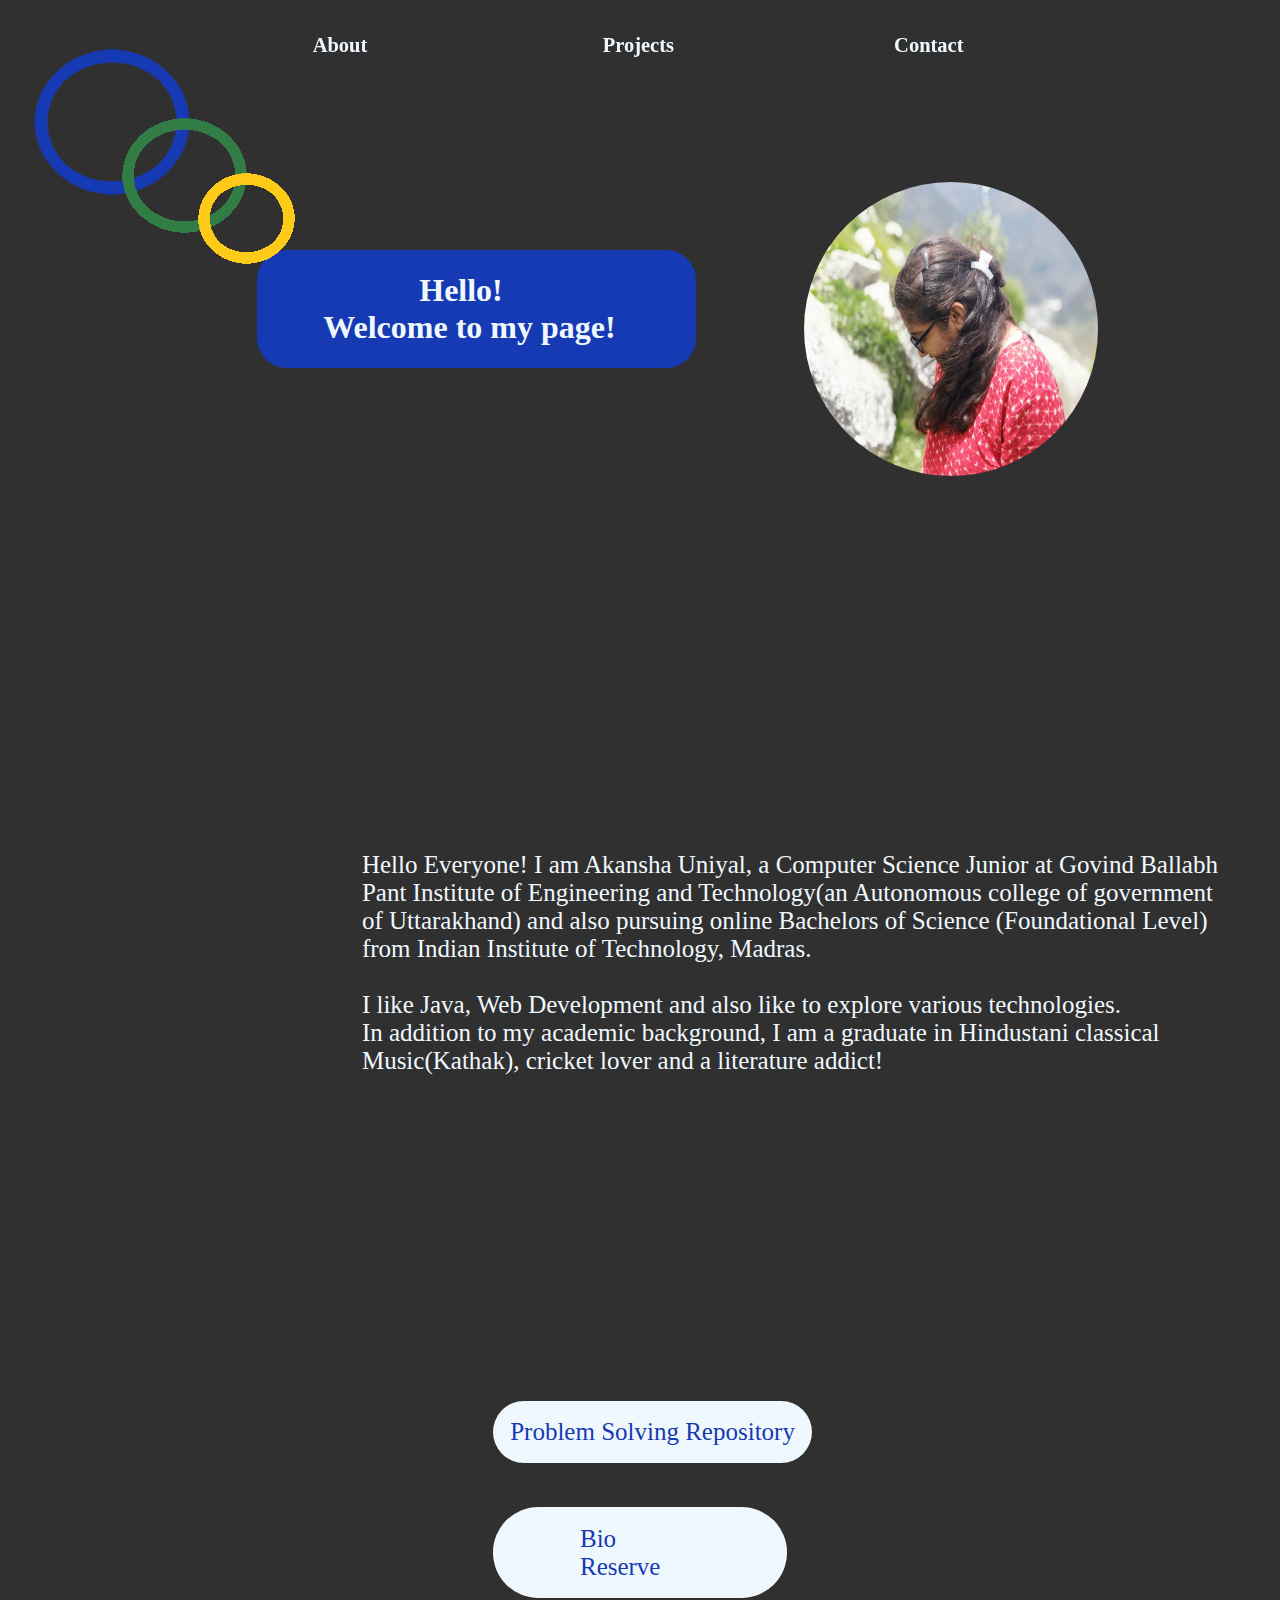
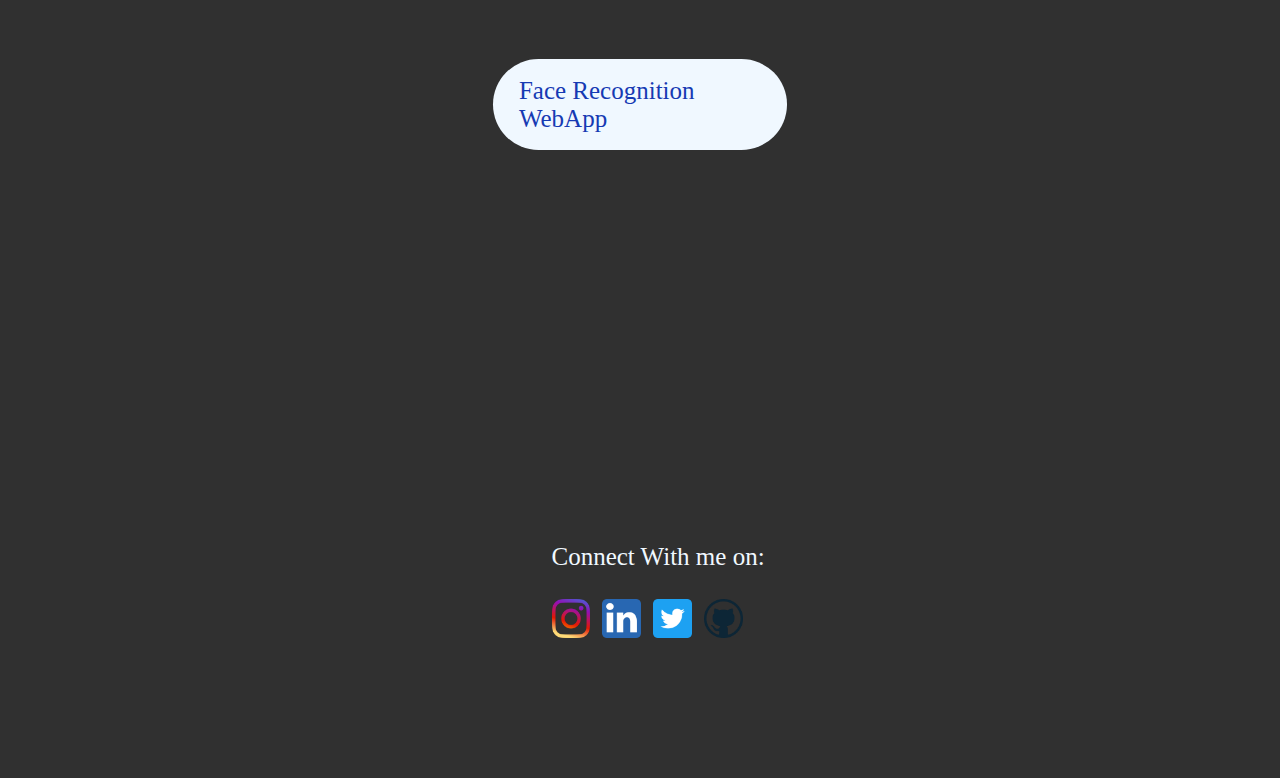
<file: index.html>
<!DOCTYPE html>
<html lang="en">
<head>
    <meta charset="UTF-8">
    <meta http-equiv="X-UA-Compatible" content="IE=edge">
    <meta name="viewport" content="width=device-width, initial-scale=1.0">
    <title>Akansha_Uniyal's Portfolio</title>
    <link rel="stylesheet" type="text/css" href="style.css">
</head>
<body>
    
    <nav class="navbar">
        <a class="about" href="#er1">About</a>
        <a class="projects"href="#er2">Projects</a>
        <a class="Contact"href="#er3">Contact</a>
    </nav>
    <div id="rings"><img src=".\images\rings1.png"></div>
    <div class="table">
        <table>
            <tr>
                <td >
                    <div class="intro">
                        <h1>&emsp;&emsp;&emsp;Hello!<br> Welcome to my page!</h1>
                    </div>
                </td>
                <td > 
                    <div class="imgme">
                        <img src=".\images\me.jpg" alt="Akansha">
                    </div>
                </td>
            </tr>
        </table>
        <!-- <div id="ringsmalls"><img src="ringsmall.png"></div> -->
    </div>
    <!-- <div id="rings"><img src="rings1.png"></div> -->
    <div id="er1"></div>
    <div id="about1">
        <!-- <br><br><br><br> -->
        Hello Everyone! I am Akansha Uniyal, a Computer Science Junior at Govind Ballabh Pant Institute of Engineering and Technology(an Autonomous college of government of Uttarakhand) and also pursuing online Bachelors of Science (Foundational Level) from Indian Institute of Technology, Madras.<br><br>
        
        I like Java, Web Development and also like to explore various technologies.<br>
        In addition to my academic background, I am a graduate in Hindustani classical Music(Kathak), cricket lover and a literature addict!
    </div>
    <!-- <div id="rings"><img src="rings1.png"></div> -->
    <div class="projects1">
        <div id="er2"></div>
        <div id="p1">
                   <a href="https://github.com/AkanshaUniyal/neworigin"> Problem Solving Repository</a>
                </div>
                <div id ="p2">
                    <a href="https://akanshauniyal.github.io/nature_nation/">Bio Reserve</a>
                </div>
                <div id ="p3">
                    <a href="https://github.com/AkanshaUniyal/Face_Recognition_webapp">Face Recognition WebApp</a>
                </div>
    </div>
    <div id="er3"></div>
    <div id="con">Connect With me on:<br><br>
        <a href="https://www.instagram.com/akansha_u_/" target="_blank"><img src=".\images\1_Instagram_colored_svg_1-256.webp">&nbsp;
        <a href="https://www.linkedin.com/in/akansha-uniyal-5473bb204/" target="_blank"><img src=".\images\1_Linkedin_unofficial_colored_svg-256.webp">&nbsp;
        <a href="https://twitter.com/akansha212" target="_blank"><img src=".\images\1_Twitter3_colored_svg-256.webp">&nbsp;
        <a href="https://github.com/AkanshaUniyal" target="_blank"><img src=".\images\github-256.webp">

    </div>
</body>
</html>
</file>
<file: style.css>
*{
    box-sizing: border-box;
    font-family: Cambria, Cochin, Georgia, Times, 'Times New Roman', serif;
}
:root{
    --bgcolor: rgba(10, 10, 10, 0.842);
    --text-color: aliceblue;
    --bluecolor: rgb(22, 58, 179);
}
a{
    text-decoration: none;
    color: var(--bluecolor);
}
body{
    background-color: rgba(10, 10, 10, 0.842);
    color: aliceblue;
}
.navbar{
    width: 60%;
    font-size: 1.6vw;
    font-weight: bold;
    font-family: Cambria, Cochin, Georgia, Times, 'Times New Roman', serif;
    margin: 2% 22%;
    position: fixed;
}
.about{
    padding: 3%;text-decoration: none;color: aliceblue;position:relative;
}
.projects{
    margin-left:24%;padding: 3%;text-decoration: none;color: aliceblue;position:relative;
}
.Contact{
    margin-left: 22%;padding: 3%;text-decoration: none;color: aliceblue;position:relative;
}
.about:hover{
    background-color: aliceblue;
    
    border-radius: 5vw;
    color: rgb(22, 58, 179);
}
.projects:hover{
    background-color: aliceblue;
    
    border-radius: 5vw;
    color: rgb(22, 58, 179);
}
.Contact:hover{
    background-color: aliceblue;
    
    border-radius: 5vw;
    color: rgb(22, 58, 179);
}

.table{
padding: 10% 19.5%;
}
.projects1{
    padding: 10% 19.5%;
    margin-top:2%;

    margin-left: 25%;
    padding-left: 3%;
    padding-right:3%;
    font-size: 25px;
}
#con{
    padding: 10% 19.5%;
    margin-top:2%;

    margin-left: 40%;
    padding-left: 3%;
    padding-right:3%;
    font-size: 25px;
}
#p1{
display:inline;
margin-top: 7%;
margin-left: 15%;
padding:2% 2%;
 background-color: aliceblue;
    width: 23vw;
    border-radius: 5vw;
    color: rgb(22, 58, 179);
}
#p2{
display: block;
margin-top: 7%;
margin-left:15%;
padding:2% 10%;
 background-color: aliceblue;
    width: 23vw;
    border-radius: 5vw;
    color: rgb(22, 58, 179);
}
#p3{
    display: inline-block;
    margin-top: 7%;
    margin-left:15%;
    padding:2% 3%;
     background-color: aliceblue;
        width: 23vw;
        border-radius: 5vw;
        color: rgb(22, 58, 179);
    }
.imgme img{
    margin-top: 15%;
    margin-left: 85%;
    height: 23vw;
    width: 23vw;
    border-radius: 50%;
    /* border-top-left-radius: 20vw;
    border-top-right-radius: 20vw; */
   /* border-bottom-left-radius: 20vw; */
    /* border-bottom-right-radius: 20vw; */
    /* border-start-end-radius: 30vw; */
}

#about1{
    margin-top:2%;
    margin-left: 25%;
    padding-left: 3%;
    padding-right:3%;
    padding-top: 10%;
    font-size: 25px;
}
#rings{
    margin-top: 1.5%;
   float:left;
   width: 20vw;
   height: 20vw;
   position: fixed;
}
/* #rings img{
    width:100%;
    float:left;
} */
.intro{
    display: inline-block;
    width:150%;
    /* border-width: 5px;
    border-style: double;
    border-color: var(--bluecolor); */
}
h1{
    margin-top:5%;
    padding :5% 15%;
    animation-duration: 4s;
    animation-name: upin;
    animation-iteration-count: 1;
    background-color: var(--bluecolor);
    border-radius: 30px;
    /* border-width: 5px;
    border-style: double;
    border-color: var(--bluecolor); */
}
@keyframes upin {
    0%{margin-top:60%;color: rgba(240, 248, 255, 0.014);}
    50%{margin-top:5%;color: rgb(240, 248, 255);}
    100%{margin-top:5%;color: rgb(240, 248, 255);}
}
#con img{
    width: 3vw;
    height: 3vw;
}
#ringsmalls{
    /* margin-top: 1.5%; */
    float:left;
    width: 5vw;
    height: 20vw;
    /* position: fixed; */
}
#er1{
    height: 7vw;
}
#er2{
    height: 15vw;
}
#er3{
    height: 9vw;
}
</file>
